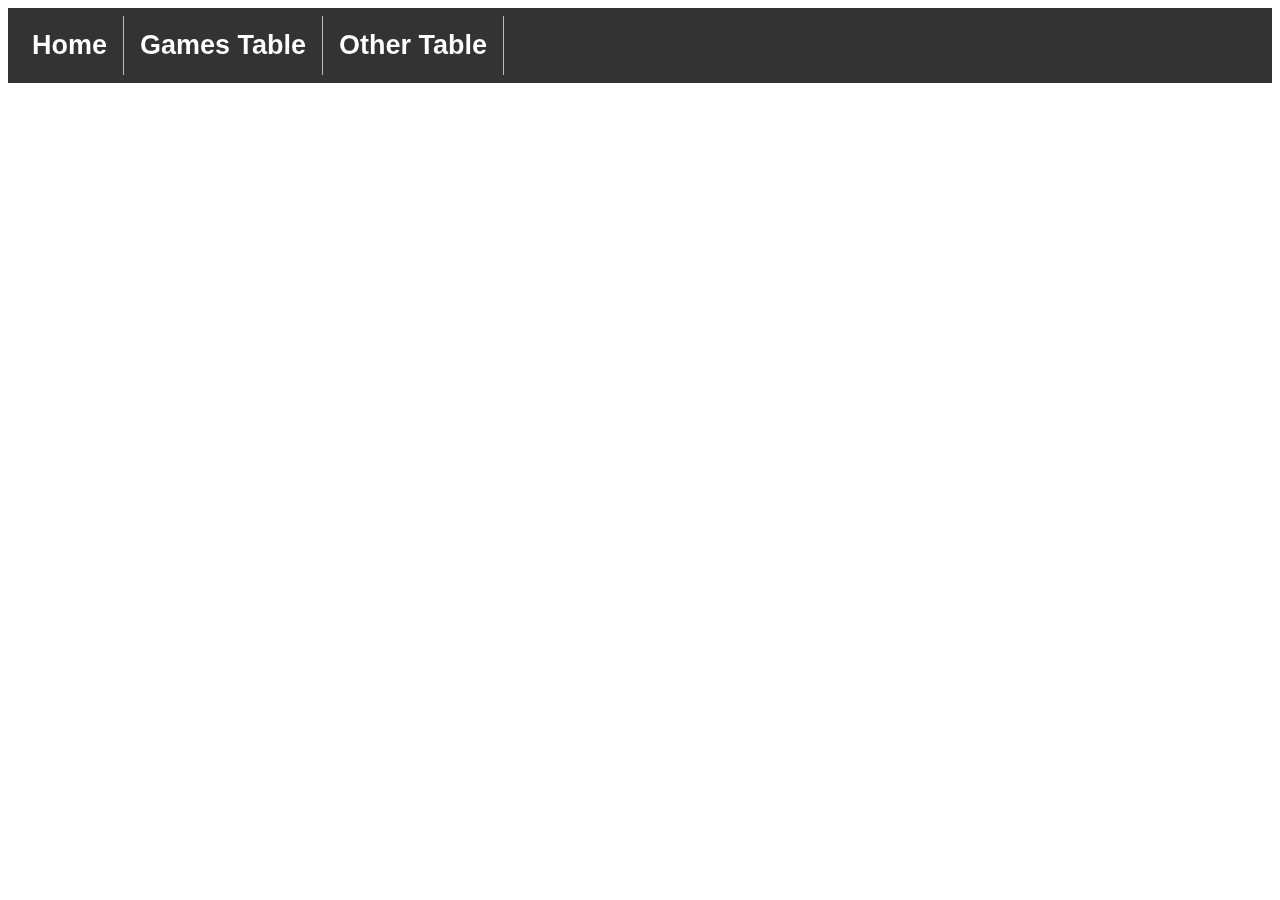
<file: index.html>
<!DOCTYPE html>
<html lang="en">
  <head>
    <meta charset="utf-8" />
    <meta name="viewport" content="width=device-width,initial-scale=1" />
    <title>Final</title>
    <link rel="stylesheet" href="style.css">
  </head>
  <body>
    <ul>
      <li>
        <a role="link" aria-disabled="true">Home</a>
      </li>
      <li>
        <a href="./game.html">Games Table</a>
      </li>
      <li>
        <a href="">Other Table</a>
      </li>
    </ul>
  </body>
</html>
</file>
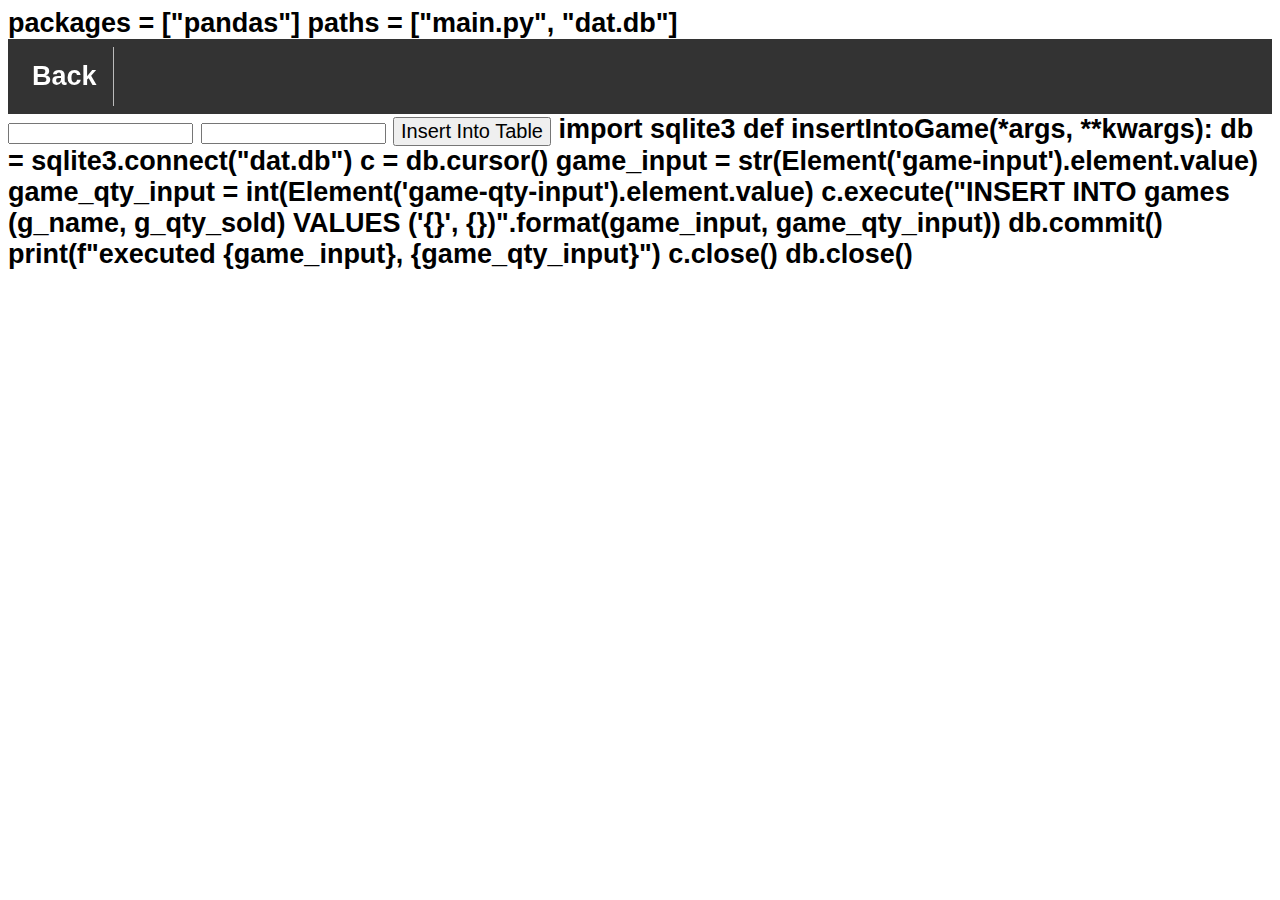
<file: game-insert.html>
<!DOCTYPE html>
<html lang="en">
    <head>
        <meta charset="utf-8" />
        <meta name="viewport" content="width=device-width,initial-scale=1" />
        <title>Final</title>
        <link rel="stylesheet" href="style.css">
        <link rel="stylesheet" href="https://pyscript.net/latest/pyscript.css" />
        <script defer src="https://pyscript.net/latest/pyscript.js"></script>
        <py-config>
            packages = ["pandas"]
            paths = ["main.py", "dat.db"]
        </py-config>
        <py-script src="./main.py"></py-script>
    </head>

    <body>
        

        <ul>
            <li>
                <a href="javascript:history.back()">Back</a>
            </li>
        </ul>

        <input id="game-input" type="text">
        <input id="game-qty-input" type="number">
        <button id="insert-btn" type="submit" py-onClick="insertIntoGame()" value="Insert Into Table">
            Insert Into Table
        </button>

        <py-script>
            import sqlite3

            def insertIntoGame(*args, **kwargs):
                db = sqlite3.connect("dat.db")
                c = db.cursor()

                game_input = str(Element('game-input').element.value)
                game_qty_input = int(Element('game-qty-input').element.value)
                
                c.execute("INSERT INTO games (g_name, g_qty_sold) VALUES ('{}', {})".format(game_input, game_qty_input))
                db.commit()
                print(f"executed {game_input}, {game_qty_input}")

                c.close()
                db.close()

        </py-script>

    </body>
</html>
</file>
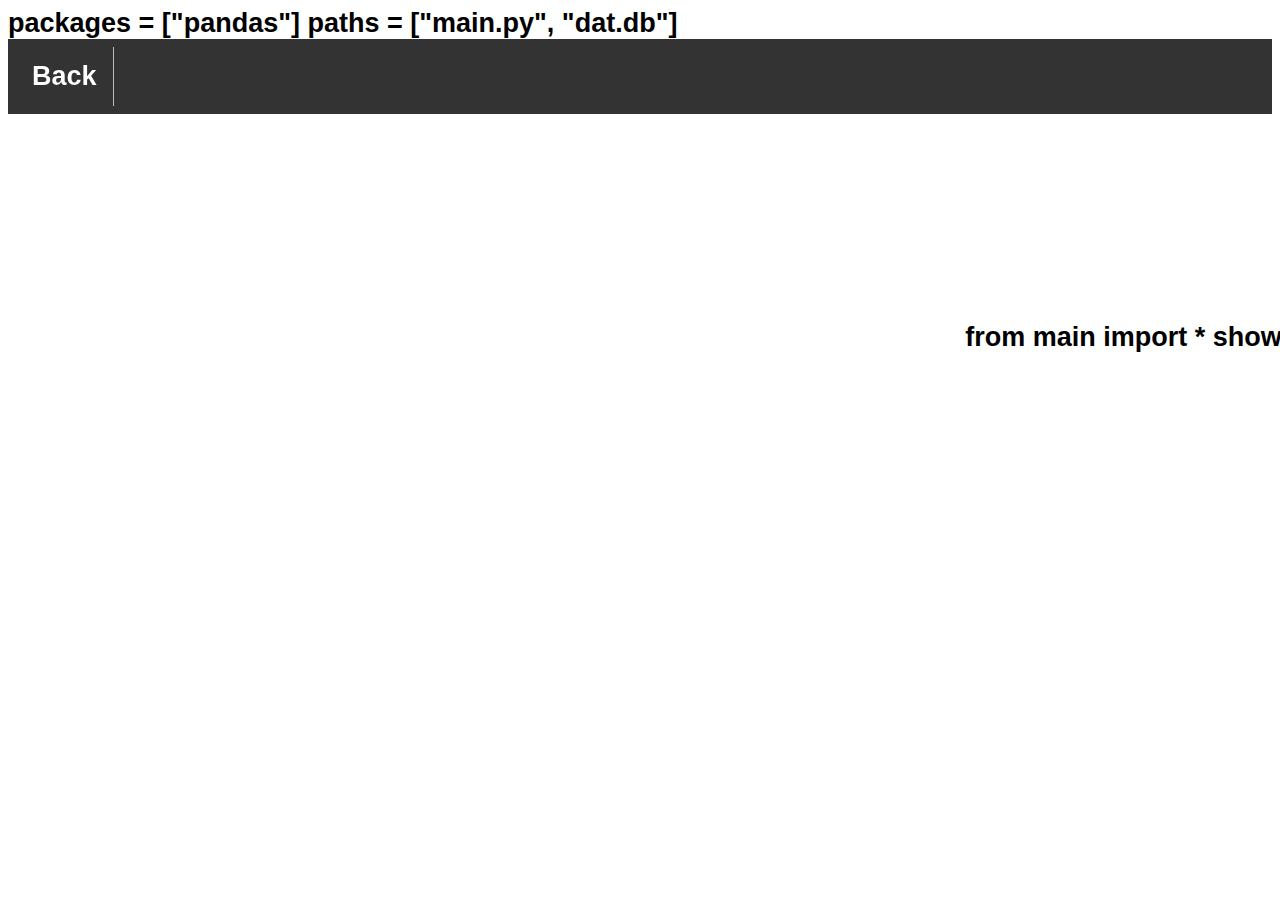
<file: game-view.html>
<!DOCTYPE html>
<html lang="en">
    <head>
        <meta charset="utf-8" />
        <meta name="viewport" content="width=device-width,initial-scale=1" />
        <title>Final</title>
        <link rel="stylesheet" href="style.css">
        <link rel="stylesheet" href="https://pyscript.net/latest/pyscript.css" />
        <script defer src="https://pyscript.net/latest/pyscript.js"></script>
        <py-config>
            packages = ["pandas"]
            paths = ["main.py", "dat.db"]
        </py-config>
    </head>

    <body>
    <ul>
        <li>
            <a href="javascript:history.back()">Back</a>
        </li>
    </ul>

    <div class="centerDiv">
        <py-script>
            from main import *
            showGames()
        </py-script>
    </div>
    </body>
</html>
</file>
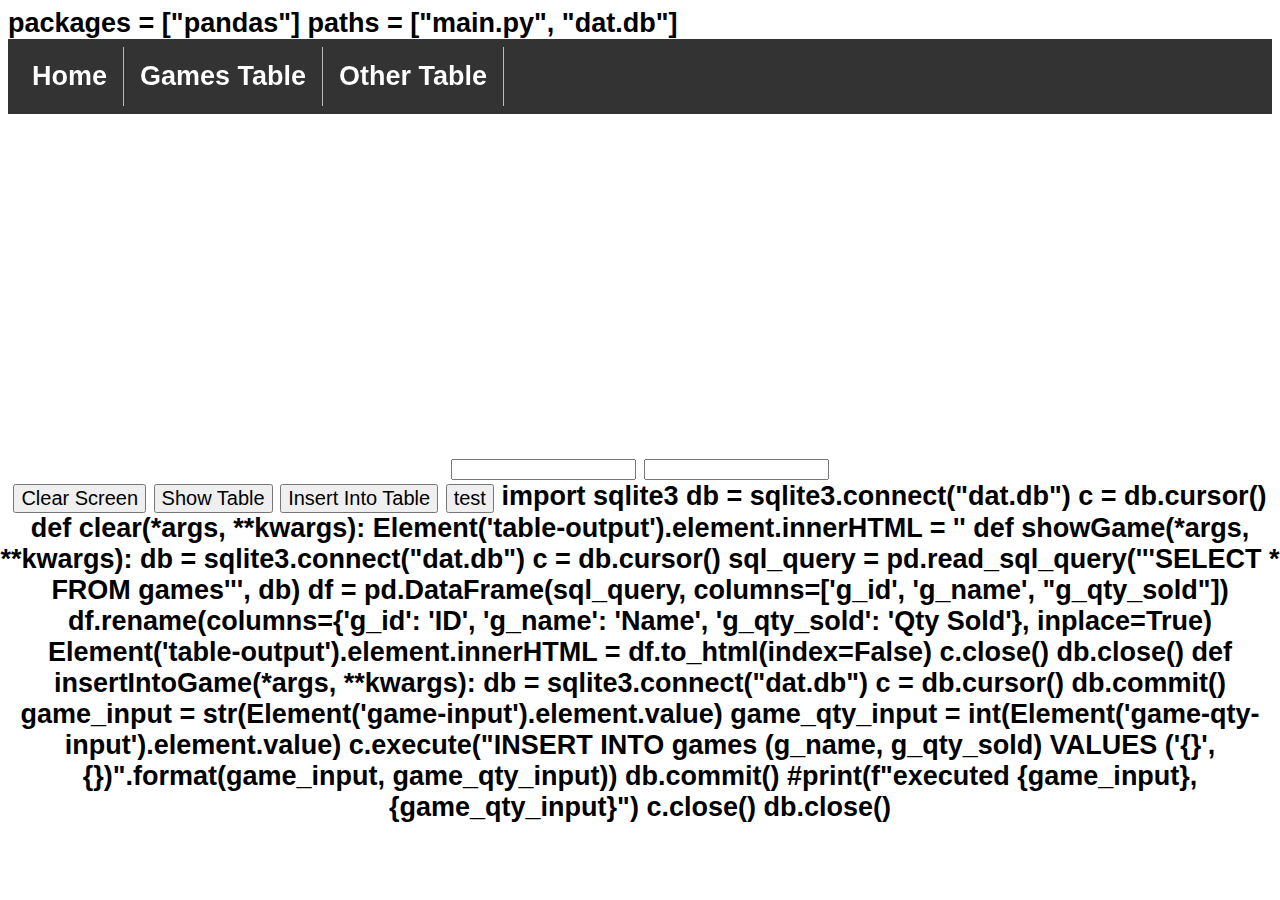
<file: game.html>
<!DOCTYPE html>
<html lang="en">
  <head>
    <meta charset="utf-8" />
    <meta name="viewport" content="width=device-width,initial-scale=1" />
    <title>Final</title>
    <link rel="stylesheet" href="style.css">
    <link rel="stylesheet" href="https://pyscript.net/latest/pyscript.css" />
    <script defer src="https://pyscript.net/latest/pyscript.js"></script>
    <py-config>
        packages = ["pandas"]
        paths = ["main.py", "dat.db"]
    </py-config>
    <py-script src="./main.py"></py-script>
  </head>

  <body>
    <ul>
      <li>
        <a href="/index.html">Home</a>
      </li>
      <li>
        <a role="link" aria-disabled="true">Games Table</a>
      </li>
      <li>
        <a href="">Other Table</a>
      </li>
    </ul>
  
    <p id="table-output"></p>

    <div>
      <input id="game-input" type="text">
      <input id="game-qty-input" type="number">
      <br>
      <button id="insert-btn" type="submit" py-onClick="clear()" value="Show Table">
        Clear Screen
      </button>
      <button id="insert-btn" type="submit" py-onClick="showGame()" value="Show Table">
        Show Table
      </button>
      <button id="insert-btn" type="submit" py-onClick="insertIntoGame()" value="Insert Into Table">
        Insert Into Table
      </button>
      <button id="insert-btn" type="submit" py-onClick="test_insert()" value="test insert">
        test
      </button>

      <py-script>
        import sqlite3

        db = sqlite3.connect("dat.db")
        c = db.cursor()

        def clear(*args, **kwargs):
          Element('table-output').element.innerHTML = ''

        def showGame(*args, **kwargs):
          db = sqlite3.connect("dat.db")
          c = db.cursor()
          sql_query = pd.read_sql_query('''SELECT * FROM games''', db)
          df = pd.DataFrame(sql_query, columns=['g_id', 'g_name', "g_qty_sold"])
          df.rename(columns={'g_id': 'ID', 'g_name': 'Name', 'g_qty_sold': 'Qty Sold'}, inplace=True)
          Element('table-output').element.innerHTML = df.to_html(index=False)
          c.close()
          db.close()

        def insertIntoGame(*args, **kwargs):
          db = sqlite3.connect("dat.db")
          c = db.cursor()
          db.commit()
          game_input = str(Element('game-input').element.value)
          game_qty_input = int(Element('game-qty-input').element.value)
          
          c.execute("INSERT INTO games (g_name, g_qty_sold) VALUES ('{}', {})".format(game_input, game_qty_input))
          db.commit()
          #print(f"executed {game_input}, {game_qty_input}")

          c.close()
          db.close()

      </py-script>
      </div>
      <!--
      <div>
        <a href="game-view.html" class="centerA">View Table</a><br>
        <a href="game-insert.html" class="centerA">Insert Into Table</a></br>
        <a class="centerA">Edit From Table</a></br>
        <a class="centerA">Delete From Table</a></br>
      </div>
      -->
    <!--
    <py-script>
        from main import *
        showGames()
    </py-script>
    -->
  </body>
</html>
</file>
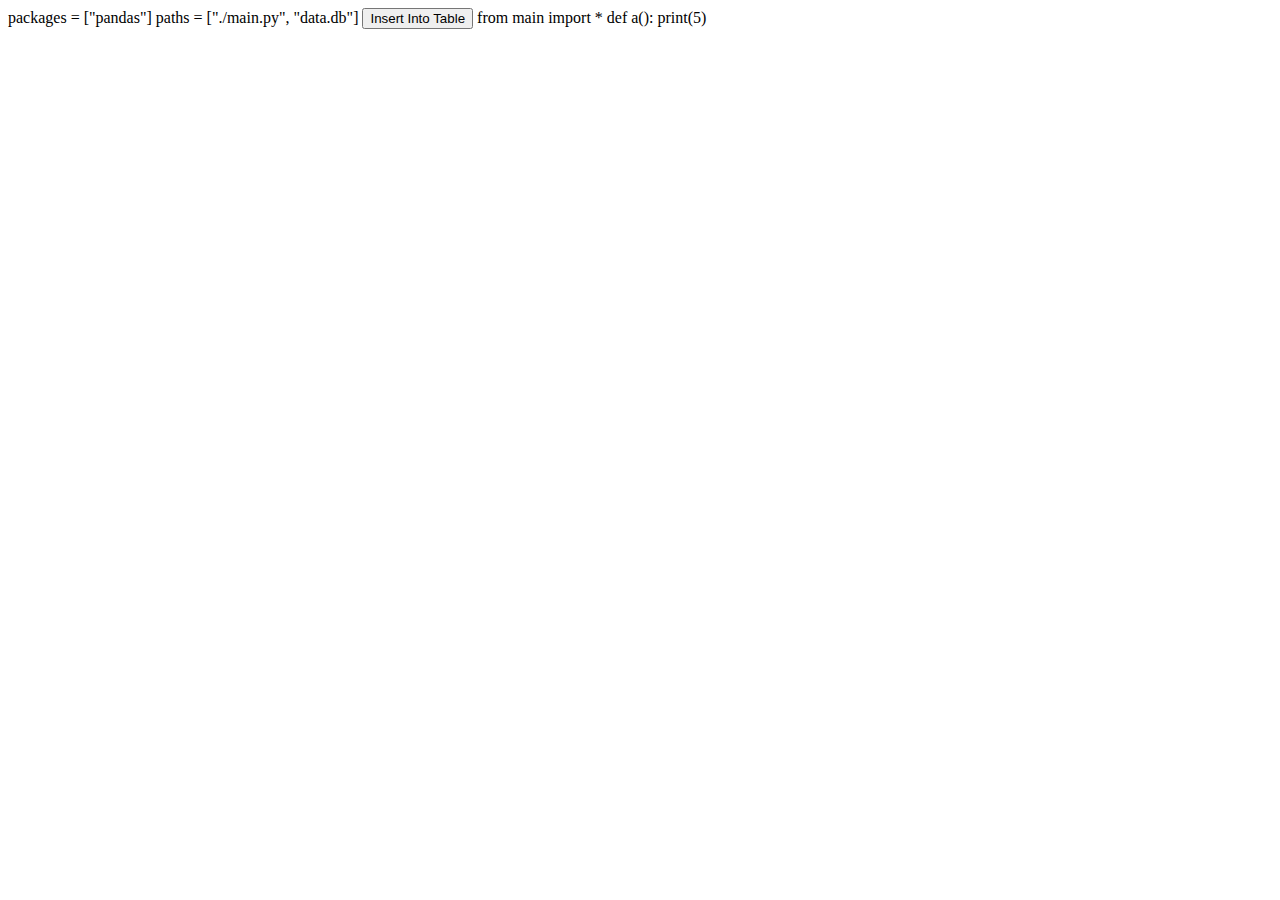
<file: test.html>
<!DOCTYPE html>
<html lang="en">
  <head>
    <meta charset="utf-8" />
    <meta name="viewport" content="width=device-width,initial-scale=1" />
    <title>Final</title>
    <link rel="stylesheet" href="https://pyscript.net/latest/pyscript.css" />
    <script defer src="https://pyscript.net/latest/pyscript.js"></script>
    
    <py-config>
        packages = ["pandas"]
        paths = ["./main.py", "data.db"]
    </py-config>
  </head>

  <body>
    <!--This pyscript code will print from the showgames table-->
    <button id="insert-btn" type="submit" py-click="a()" value="Insert Into Table">
      Insert Into Table
    </button>

    <py-script>
        from main import *
        def a():
          print(5)
    </py-script>
    
  </body>
</html>
</file>
<file: style.css>
a {
    background-image: linear-gradient(
      to right,
      #54b3d6,
      #54b3d6 50%,
      rgb(255, 255, 255) 50%
    );
    background-size: 200% 100%;
    background-position: -100%;
    display: inline-block;
    position: relative;
    -webkit-background-clip: text;
    -webkit-text-fill-color: transparent;
    transition: all 0.3s ease-in-out;
  }
  
  a:before{
    content: '';
    background: #54b3d6;
    display: block;
    position: absolute;
    bottom: -3px;
    left: 0;
    width: 0;
    height: 3px;
    transition: all 0.3s ease-in-out;
  }
  
  a:hover {
  background-position: 0;
  }
  
  a:hover::before{
    width: 100%;
  }
  
  /* Presentational Styles */
  body {
    font-family: 'Poppins', sans-serif;
    font-size: 27px;
    font-weight: 700;
  }

  li {
    float: left;
    border-right: 1px solid #bbb;
  }

  li a{
    padding: 14px 16px;
  }

  ul {
    list-style-type: none;
    margin: 0;
    padding: 8px;
    overflow: hidden;
    background-color: #333;
  }

  .centerA {
    color: black;
    background-color: #54b3d6;
    background-image: none;
  }

  div{
    position: absolute;
    top:50%;
    text-align: center;
    justify-content: center;
    width: 100%;
    left: 0px;
  }

  .centerDiv{
    left: 42%;
    margin-top: -10%;
  }

  button{
    font-size: 20px;
  }
</file>
